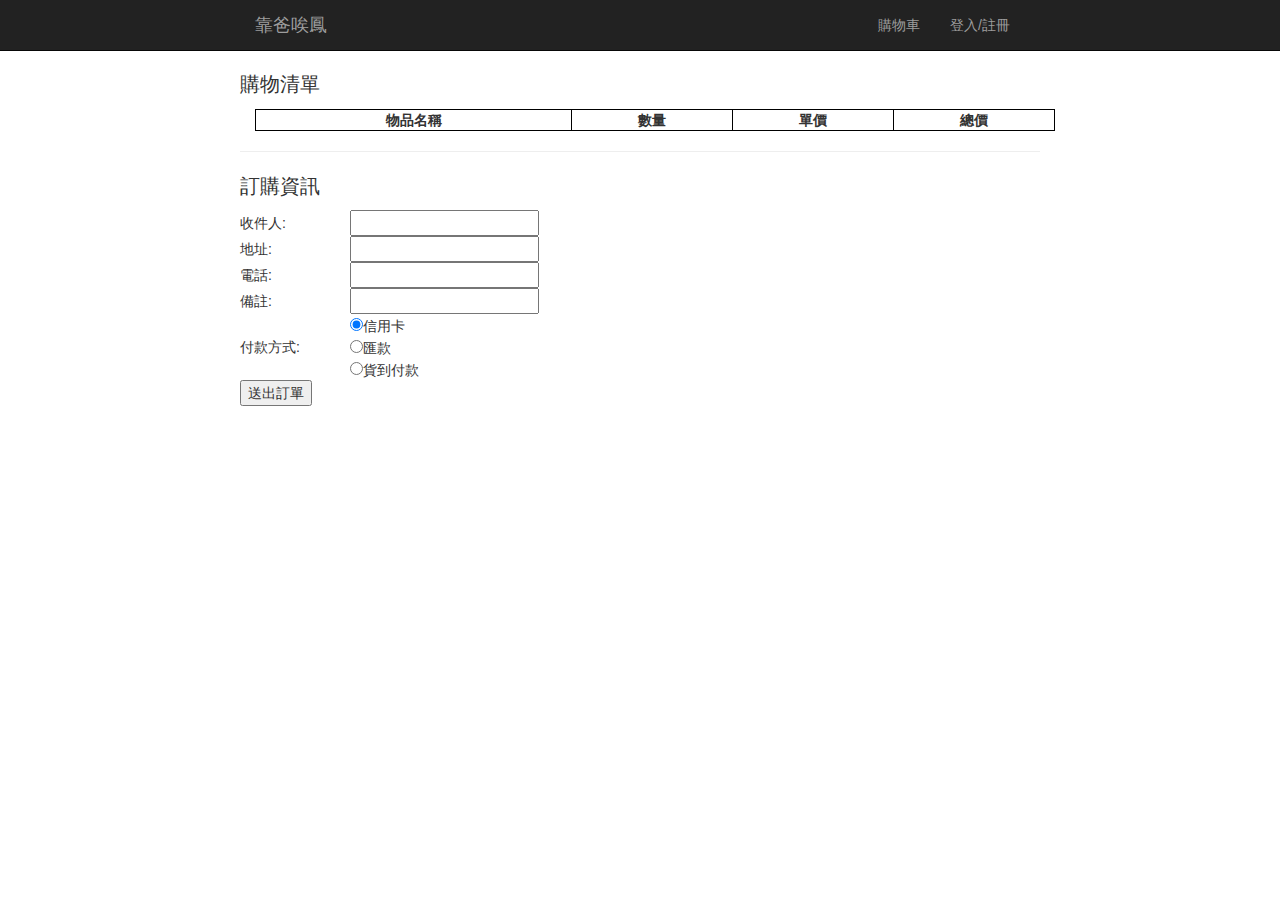
<file: cart.html>
<!DOCTYPE html>
<html lang="en">

<head>

    <meta charset="utf-8">
    <meta http-equiv="X-UA-Compatible" content="IE=edge">
    <meta name="viewport" content="width=device-width, initial-scale=1">
    <meta name="description" content="">
    <meta name="author" content="">

    <title>靠爸唉鳳 - 用新台幣讓Android下架</title>

    <!-- Bootstrap Core CSS -->
    <link href="css/bootstrap.min.css" rel="stylesheet">

    <!-- Custom CSS -->
    <link href="css/shop-homepage.css" rel="stylesheet">
    <link href="css/all.css" rel="stylesheet">

    <!-- HTML5 Shim and Respond.js IE8 support of HTML5 elements and media queries -->
    <!-- WARNING: Respond.js doesn't work if you view the page via file:// -->
    <!--[if lt IE 9]>
        <script src="https://oss.maxcdn.com/libs/html5shiv/3.7.0/html5shiv.js"></script>
        <script src="https://oss.maxcdn.com/libs/respond.js/1.4.2/respond.min.js"></script>
    <![endif]-->
    <script type="text/javascript" src="https://code.jquery.com/jquery-1.11.3.min.js"></script>
    <script type="text/javascript" src="https://maxcdn.bootstrapcdn.com/bootstrap/3.3.4/js/bootstrap.min.js"></script>
    <script src="http://www.parsecdn.com/js/parse-1.4.2.min.js"></script>
    <script type="text/javascript">
        var currentUser="abc";
        Parse.initialize("vPNWzwzlR5SGTzhFkXrWEQi1h2mgVXjB9NJpq4qM", "p3KCBMStwRe5ZEepsKQKQPOMcldpqSqszwK0Kqyk");
        var total=0;
        var cart = Parse.Object.extend("Cart");
        var query = new Parse.Query(cart);
        query.equalTo("username", "abc");
        query.find({
          success: function(results) {
            //alert("Successfully retrieved " + results.length + " scores.");
            // Do something with the returned Parse.Object values

            for (var i = 0; i < results.length; i++) {
                var object = results[i];
                if(object.get('status')==true){
                    var sum = object.get('price')*object.get('quantity');
                    addPoint(object,sum);
                    total=total+sum;
                }
                // alert(object.get('productname'));
                
                //alert(total);
            }
             $(".total").append("總共: "+total);
          },
          error: function(error) {
            alert("Error: " + error.code + " " + error.message);
          }
        });

    function addPoint(object,sum){
        $("#table").append( "<tr>"+
          "<td><a href='#'>"+object.get("productname")+"</a></td>"+ 
          "<td>"+object.get("quantity")+"</td>"+ 
          "<td>"+object.get("price")+"</td>"+
          "<td>"+sum+"</td>"+
        "</tr>");
    }
    
    function sendOrder(){
        var receiver = document.receive.receiver.value;
        var address = document.receive.address.value;
        var phone = document.receive.phone.value;
        var remark = document.receive.remark.value;
        var paidtype = document.receive.paidtype.value;
        alert(receiver+address+phone+paidtype+currentUser); 
           
    }

    </script>


</head>

<body>
    <div class="title">
        <p>購物清單</p>
    </div>
    <!-- Navigation -->
    <nav class="navbar navbar-inverse navbar-fixed-top" role="navigation">
            
        <div class="container">
            <!-- Brand and toggle get grouped for better mobile display -->
            <div class="navbar-header">
                <button type="button" class="navbar-toggle" data-toggle="collapse" data-target="#bs-example-navbar-collapse-1">
                    <span class="sr-only">Toggle navigation</span>
                    <span class="icon-bar"></span>
                    <span class="icon-bar"></span>
                    <span class="icon-bar"></span>
                </button>
                <a class="navbar-brand" href="#">靠爸唉鳳</a>
            </div>
            <!-- Collect the nav links, forms, and other content for toggling -->
            <div class="collapse navbar-collapse" id="bs-example-navbar-collapse-1">
                <ul class="nav navbar-nav" style="float:right;">  
                    <li>
                        <a href="#">購物車</a>
                    </li>
                    <li>
                        <a href="#" data-toggle="modal" data-target="#loginModal">登入/註冊</a>
                        <a href="#" class="btn btn-primagry hidden" id="btn-logout" data-toggle="modal" data-target="#loginModal">登出</a>
                    </li>
                </ul>
            </div>
            <!-- /.navbar-collapse -->
        </div>
        <!-- /.container -->
    </nav>

    <!-- Page Content -->
    <div class="container">
        <table id="table">
            <tr>
                <th>物品名稱</th>
                <th>數量</th>
                <th>單價</th>
                <th>總價</th>
            </tr>
        </table>
        <div class="total"></div>

    </div>
    <hr>
    <div class="title">
        <p>訂購資訊</p>
    </div>

    <div class="order">
        <table>
        <form name="receive">
            <tr>
                <td>收件人:</td>
                <td><input type="text" name="receiver"></td>
            </tr> 
            <tr>
                <td>地址:</td>
                <td><input type="text" name="address"></td>
            </tr>
            <tr>
                <td>電話:</td>
                <td><input type="text" name="phone"></td>
            </tr>
            <tr>
                <td>備註:</td>
                <td><input type="text" name="remark"></td>
            </tr>
            <tr>
                <td>付款方式:</td>
                <td>
                    <input type="radio" name="paidtype" value="信用卡" checked>信用卡<br>
                    <input type="radio" name="paidtype" value="匯款">匯款<br>
                    <input type="radio" name="paidtype" value="貨到付款">貨到付款
                </td>
            </tr>
            <tr>
                <td><input type="button" onclick="sendOrder" value="送出訂單"></td>
            </tr>
        </form>
        </table>
    </div>
    



</body>

</html>
</file>
<file: css/all.css>
#table{
    width: 800px;
    margin:0 auto;
    border: 1px solid black;
    border-collapse: collapse;
}
#table th,td{
	text-align: center;
	border: 1px solid black;
    border-collapse: collapse;
}
.total{
	margin: 0 auto;
	float: right;
	font-size: 20px;
}
.container{
	width: 800px;
	margin:0 auto;
}
.title{
	width: 800px;
	margin: 0 auto;
	float: left;
}
.title p{
	font-size: 20px;
}
body{
	width: 800px;
	margin: 0 auto;
}
.order{

}
.order td{
	text-align: left;
	width: auto;
	border: 0px solid black;
    border-collapse: collapse;
}
.order table {
	width: 400px;
	float: left;
	border: 0;
	border-width: 0;
  	border-spacing: 0;
  	border-collapse: collapse;
}
</file>
<file: css/shop-homepage.css>
/*!
 * Start Bootstrap - Shop Homepage HTML Template (http://startbootstrap.com)
 * Code licensed under the Apache License v2.0.
 * For details, see http://www.apache.org/licenses/LICENSE-2.0.
 */

body {
    padding-top: 70px; /* Required padding for .navbar-fixed-top. Remove if using .navbar-static-top. Change if height of navigation changes. */
}

.slide-image {
    width: 100%;
}

.carousel-holder {
    margin-bottom: 30px;
}

.carousel-control,
.item {
    border-radius: 4px;
}

.caption {
    height: 130px;
    overflow: hidden;
}

.caption h4 {
    white-space: nowrap;
}

.thumbnail img {
    width: 100%;
}

.ratings {
    padding-right: 10px;
    padding-left: 10px;
    color: #d17581;
}

.thumbnail {
    padding: 0;
}

.thumbnail .caption-full {
    padding: 9px;
    color: #333;
}

footer {
    margin: 50px 0;
}
</file>
